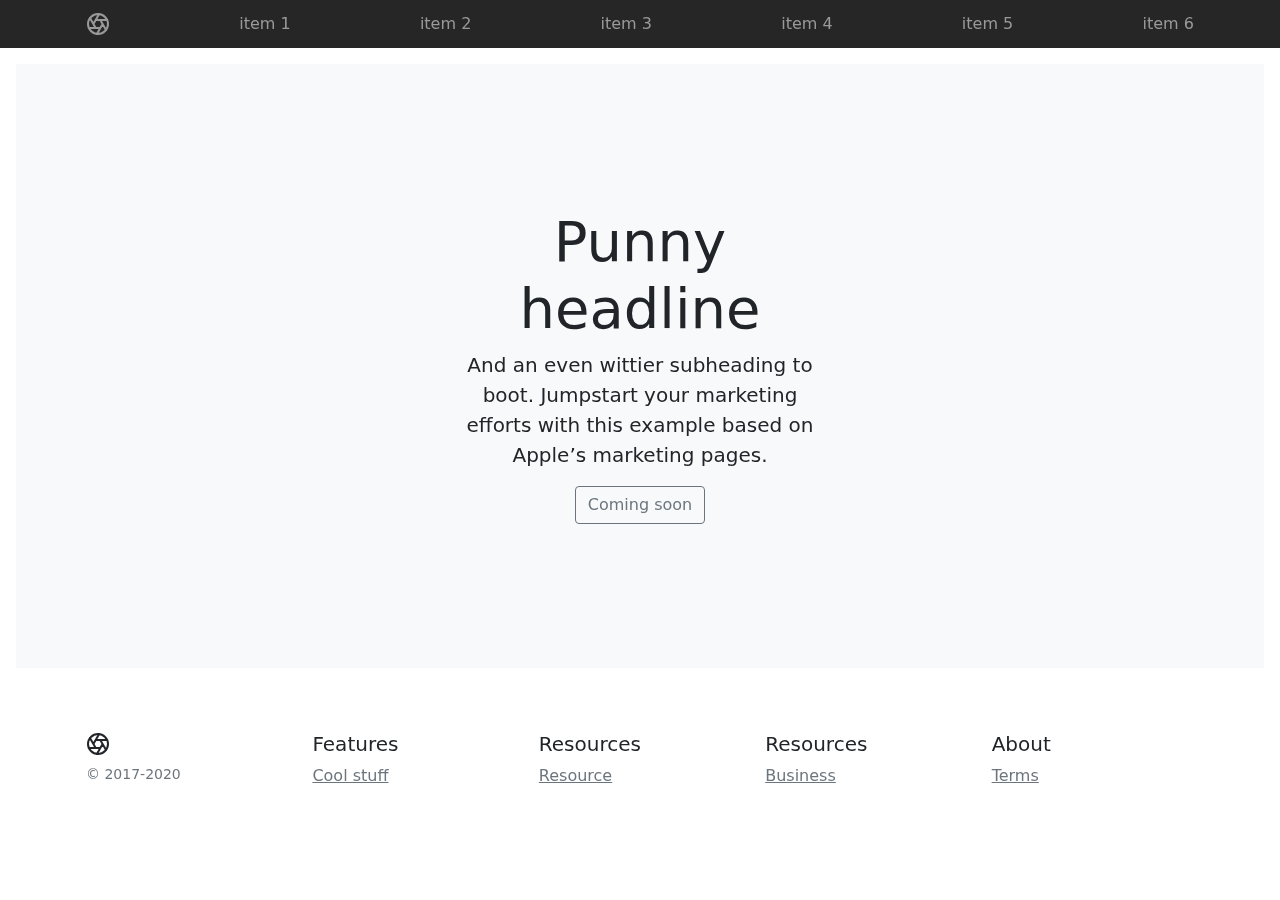
<file: index.html>
<html lang="en">
  <head>
    <meta charset="utf-8">
    <meta name="apple-mobile-web-app-capable" content="yes">
    <meta name="viewport" content="width=device-width, initial-scale=1, shrink-to-fit=no">
    <link rel="stylesheet" href="assets/bootstrap/bootstrap.min.css">
    <link rel="stylesheet" href="assets/custom.css">
    <title></title>

  </head>

  <body>
    <header></header>
    <nav class="site-header sticky-top py-1"></nav>
    <main></main>
    <footer></footer>

    <script src="assets/jquery.min.js"></script>
    <script src="assets/bootstrap/bootstrap.bundle.min.js"></script>

    <script>
      $(document).on('get-content', (e, j) => {
        const els = [
          'header',
          'nav',
          'main',
          'footer'

        ];

        $.each( j, (k,v) => { if ( els.indexOf(k) > -1) $(k).load( v) });

      });

      $(document).ready( () => {
        $(document).trigger('get-content', {
          'main' : 'content/content.html',
          'nav' : 'content/nav.html',
          'footer' : 'content/footer.html'

        });

        $('head > title').html('Hello World!')

      });
    </script>

  </body>

</html>
</file>
<file: assets/custom.css>
.site-header {
  background-color: rgba(0, 0, 0, .85);

  -webkit-backdrop-filter: saturate(180%) blur(20px);
  backdrop-filter: saturate(180%) blur(20px);
}

.site-header a {
  color: #999;
  transition: ease-in-out color .15s;
  text-decoration: none;
}

.site-header a:hover {
  color: #fff;
  text-decoration: none;
}
</file>
